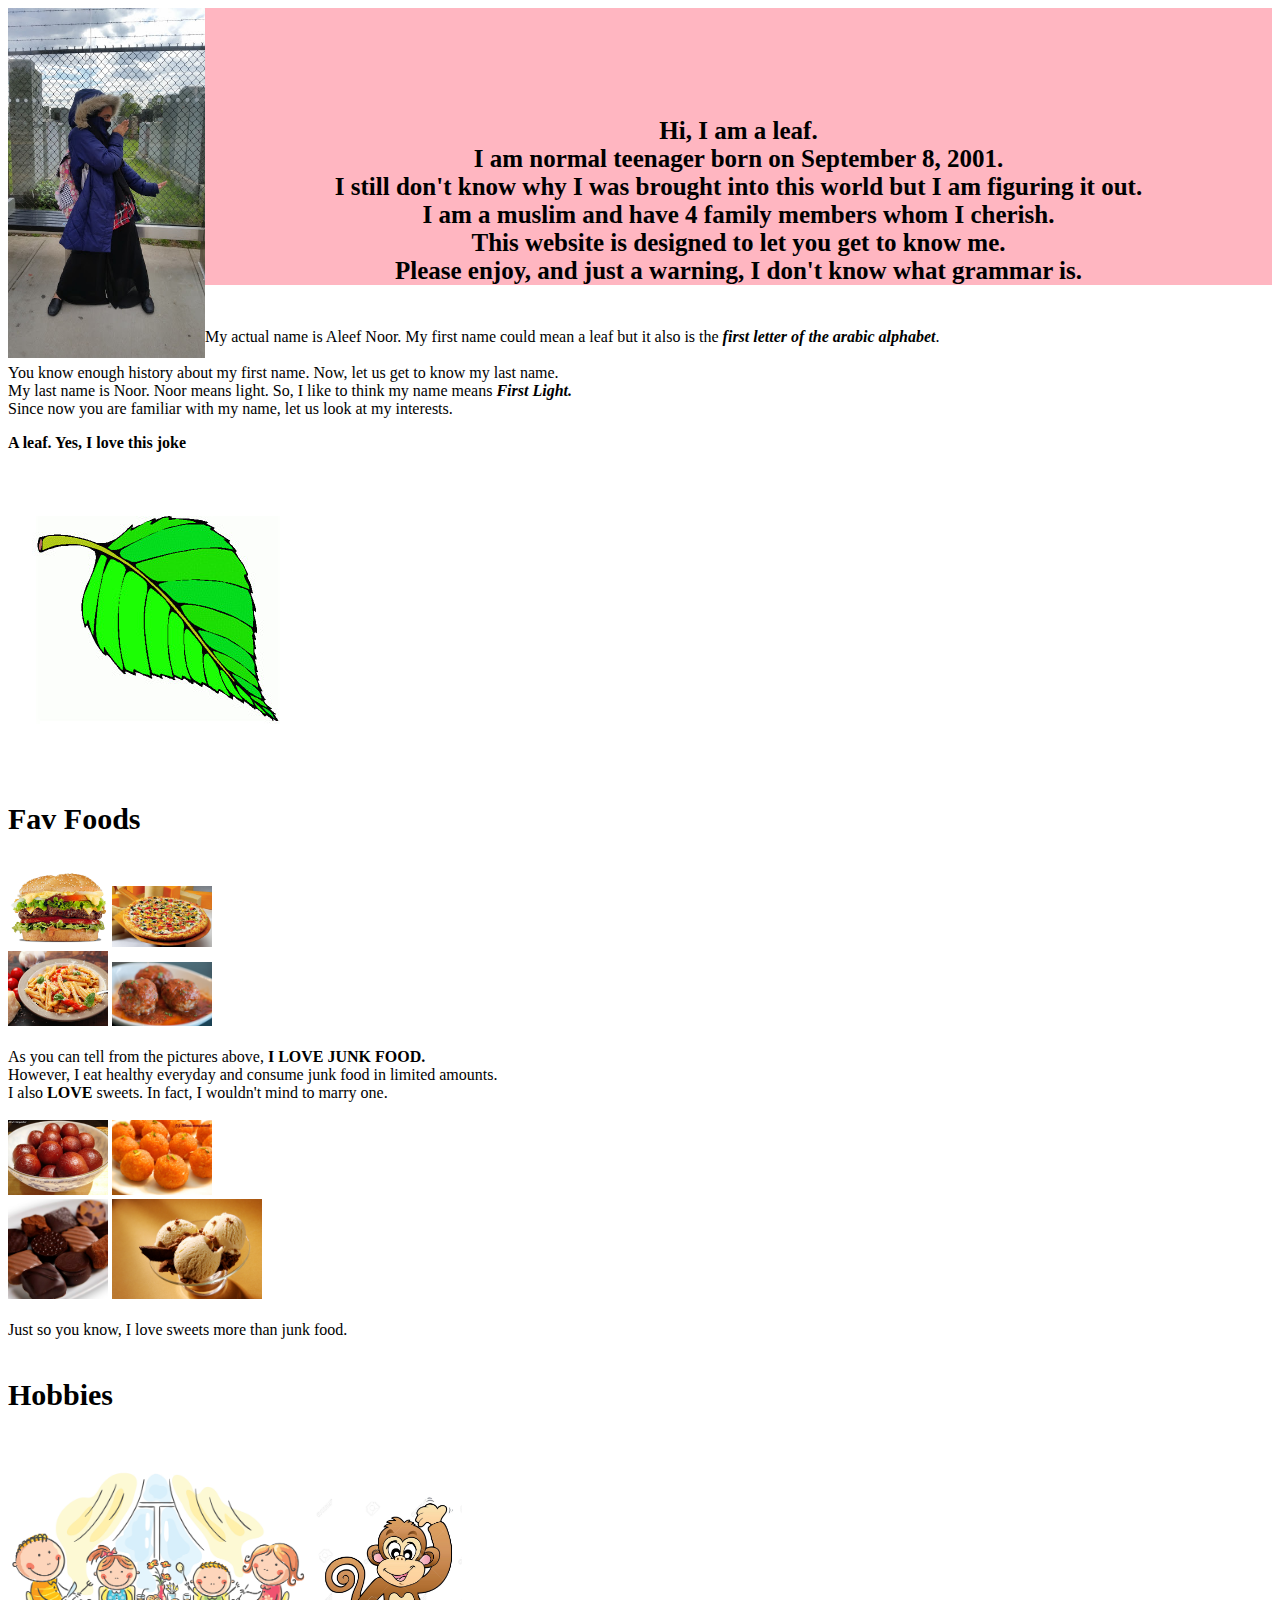
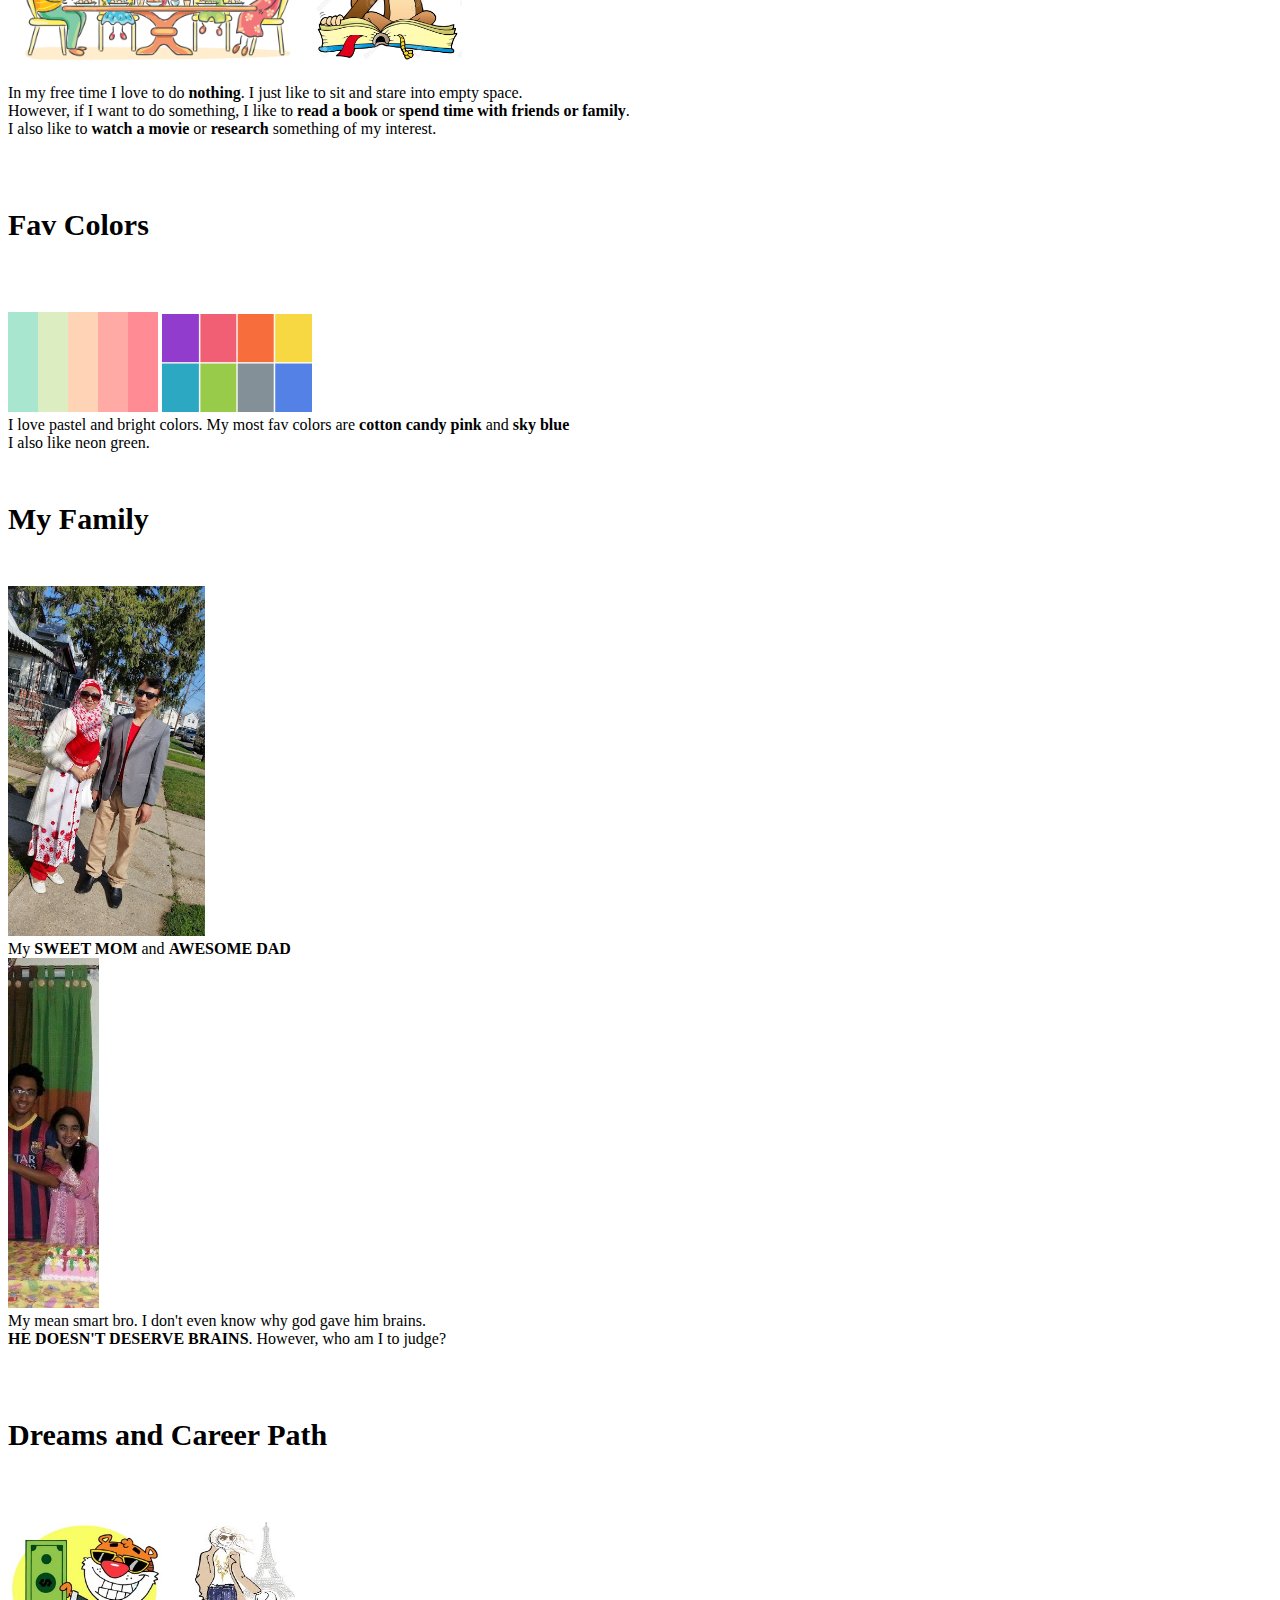
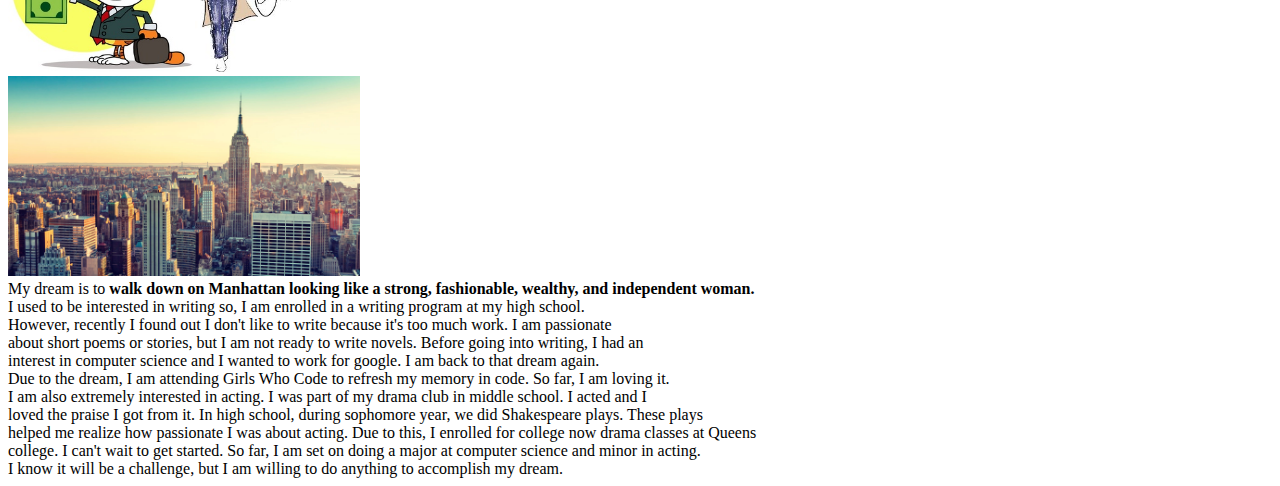
<file: index.html>
<!DOCTYPE html>

<html>
  <head>
    <title> Get To Know A Leaf </title>

    <style>
      h1 {font-size: 30px}
        h2 {font-size: 30px}  h3 {font-size: 30px}  h4 {font-size: 30px}  h5 {font-size: 30px}  h6 {font-size: 30px}
        div#section1 {
          background-color: lightpink;
          font-size: 25px
        }


    </style>
    </head>

  <body>
    <div id="section1" align="center">
      <img  align= "left" src="me.jpg" width:"300" height="350" >
      <br><br><br>
      <b><p> Hi, I am a leaf. <br> I am normal teenager born on September 8, 2001.<br> I still don't know why I was brought
        into this world but I am figuring it out. <br> I am a muslim and have 4 family members whom I cherish.<br> This website
        is designed to let you get to know me. <br> Please enjoy, and just a warning, I don't know what grammar is. </b> </p>
    </div>
    <div>
      <br> My actual name is Aleef Noor. My first name could mean a leaf but it also is the
      <i><b>first letter of the arabic alphabet</i></b>.
    </div>

    <div>
      <br> You know enough history about my first name. Now, let us get to know my last name. <br> My last name is Noor. Noor means light.
      So, I like to think my name means <b><i> First Light. </i></b>
      <br>Since now you are familiar with my name, let us look at my interests.
    </div>
    <div>
        <p><b> A leaf. Yes, I love this joke </b></p>
    </div>
  <img src= "leave-clipart.jpg">
</div>



<div>
<h3> Fav Foods </h3>
</div>

<div>
<img src= "hamburger.jpg" alt="juicy Hamburger" width="100"> <img src="pizza.jpg" width="100">
<br><img src="pasta.jpg" width="100"> <img src="meatballs.jpg" width="100">
</div>

<div>
  <br> As you can tell from the pictures above, <b> I LOVE JUNK FOOD.</B>
  <br>  However, I eat healthy everyday and consume junk food in limited amounts.
  <br>  I also <b> LOVE </b> sweets. In fact, I wouldn't mind to marry one.
</div>

<div>
<br> <img src= "Gulab.jpg" width="100"> <img src="lado.jpg" width="100">
  <br><img src="choco.jpg" width="100"> <img src="ice.jpg" width="150">
</div>

<div>
  <br> Just so you know, I love sweets more than junk food.
</div>

<div>
  <h4> Hobbies </h4>
</div>

<div>
  <br><img src="family.jpg" width="300"> <img src="monkey.jpg" width="150">
</div>

<div>
  <br> In my free time I love to do <b>nothing</b>. I just like to sit and stare into empty space.<br>
   However, if I want to do something, I like to <b>read a book</b> or <b>spend time with friends or family</b>.<br>
   I also like to <b>watch a movie</b> or <b>research</b> something of my interest.
 </div>

<div>
  <h6> Fav Colors </h6>
  <img src="color.png" width="150" height="100"> <img src="bright.jpg"width="150">
  <br>I love pastel and bright colors. My most fav colors are <b> cotton candy pink</b> and <b> sky blue </b>
  <br> I also like neon green.
</div>

<div>
  <h5> My Family </h5>
  <img src="mp.jpg" height="350" length="100"> <br>
  My <b>SWEET MOM</b> and <b>AWESOME DAD</b><br>
    <img src="bro.jpg" height="350" length="100"> <br>
    My mean smart bro. I don't even know why god gave him brains. <br><b> HE DOESN'T DESERVE BRAINS</b>.
    However, who am I to judge?
  </div>

<div>
  <h6> Dreams and Career Path </h6>
  <img src="m2.jpg" height="150"><img src="f.jpg"height="150" width="100"><br>
  <img src="mm.jpg" height="200" > <br>
  My dream is to <b> walk down on Manhattan looking like a strong, fashionable, wealthy, and independent woman. </b><br>
  I used to be interested in writing so, I am enrolled in a writing program at my high school. <br>
  However, recently I found out I don't like to write because it's too much work. I am passionate <br>
  about short poems or stories, but I am not ready to write novels. Before going into writing, I had an <br>
  interest in computer science and I wanted to work for google. I am back to that dream again. <br>
  Due to the dream, I am attending Girls Who Code to refresh my memory in code. So far, I am loving it. <br>
  I am also extremely interested in acting. I was part of my drama club in middle school. I acted and I <br>
  loved the praise I got from it. In high school, during sophomore year, we did Shakespeare plays. These plays <br>
  helped me realize how passionate I was about acting. Due to this, I enrolled for college now drama classes at Queens<br>
  college. I can't wait to get started. So far, I am set on doing a major at computer science and minor in acting. <br>
  I know it will be a challenge, but I am willing to do anything to accomplish my dream.
</div>
</file>
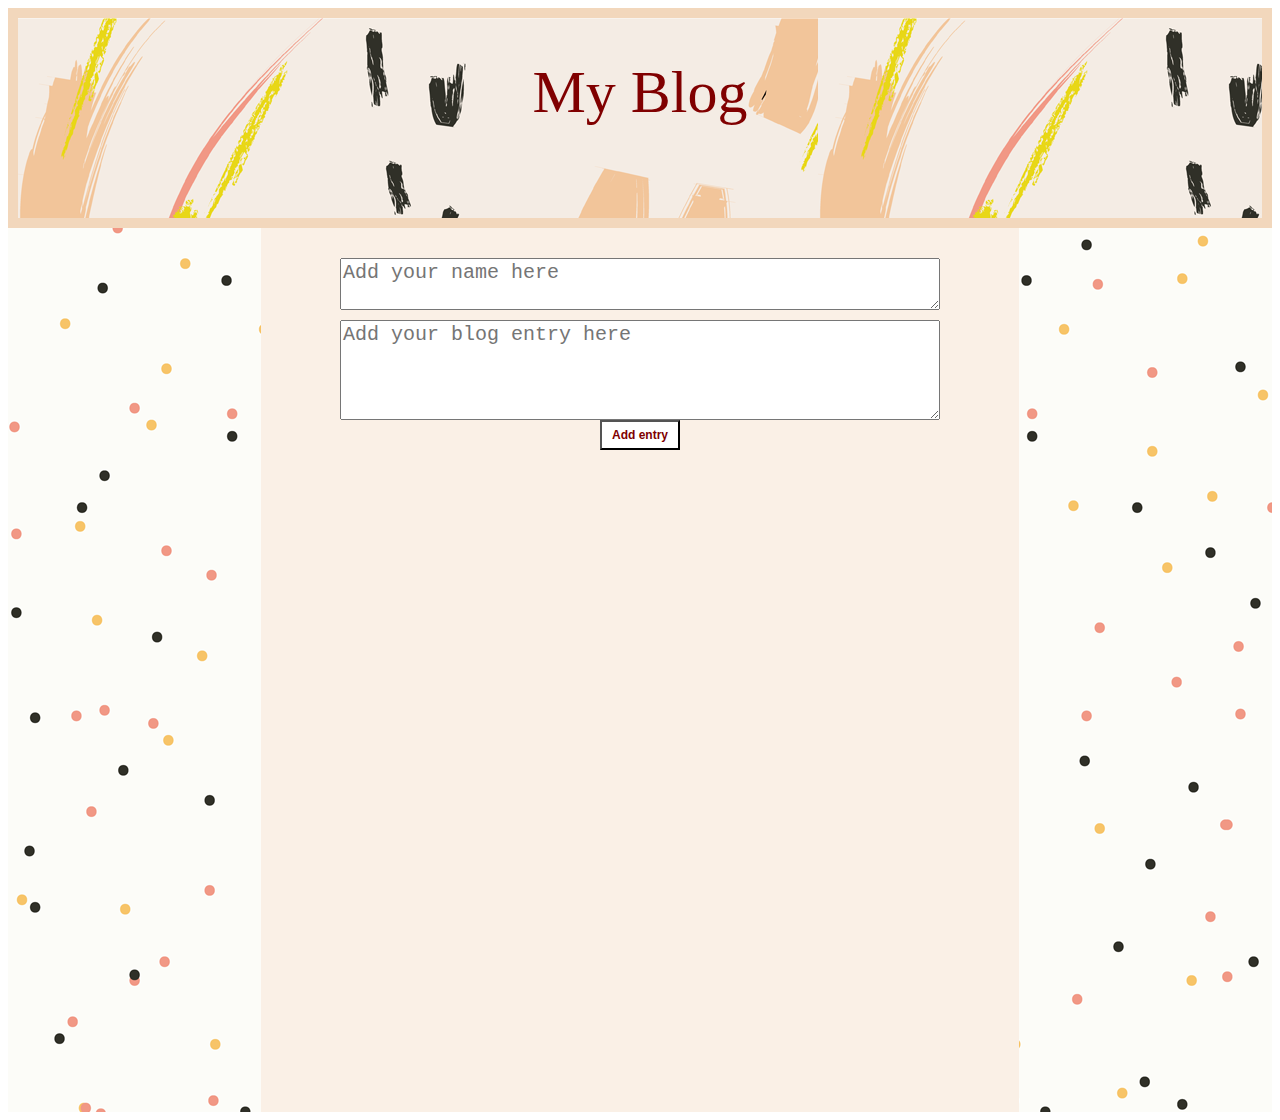
<file: blog/index.html>
<html>
  <head>
    <link href="main.css" rel="stylesheet" />
  </head>
  <body>
    <div class="header centerChildren"><div id="headerText">My Blog</div></div>
    <div id="blogBody">
      <div id="blogBodyInner">
        <div id="blogEntryContainer" class="centerChildren">
          <textarea id="blogEntryName" placeholder="Add your name here"></textarea>
          <textarea id="blogEntryText" placeholder="Add your blog entry here"></textarea>
          <br/>
          <button id="addEntryBtn" onclick="addEntryToBlog()">Add entry</button>
        </div>
        <div id="blogDetails">
        </div>
      </div>
    </div>
    <script src="blog.js" type="text/javascript"></script>
  </body>
</html>
</file>
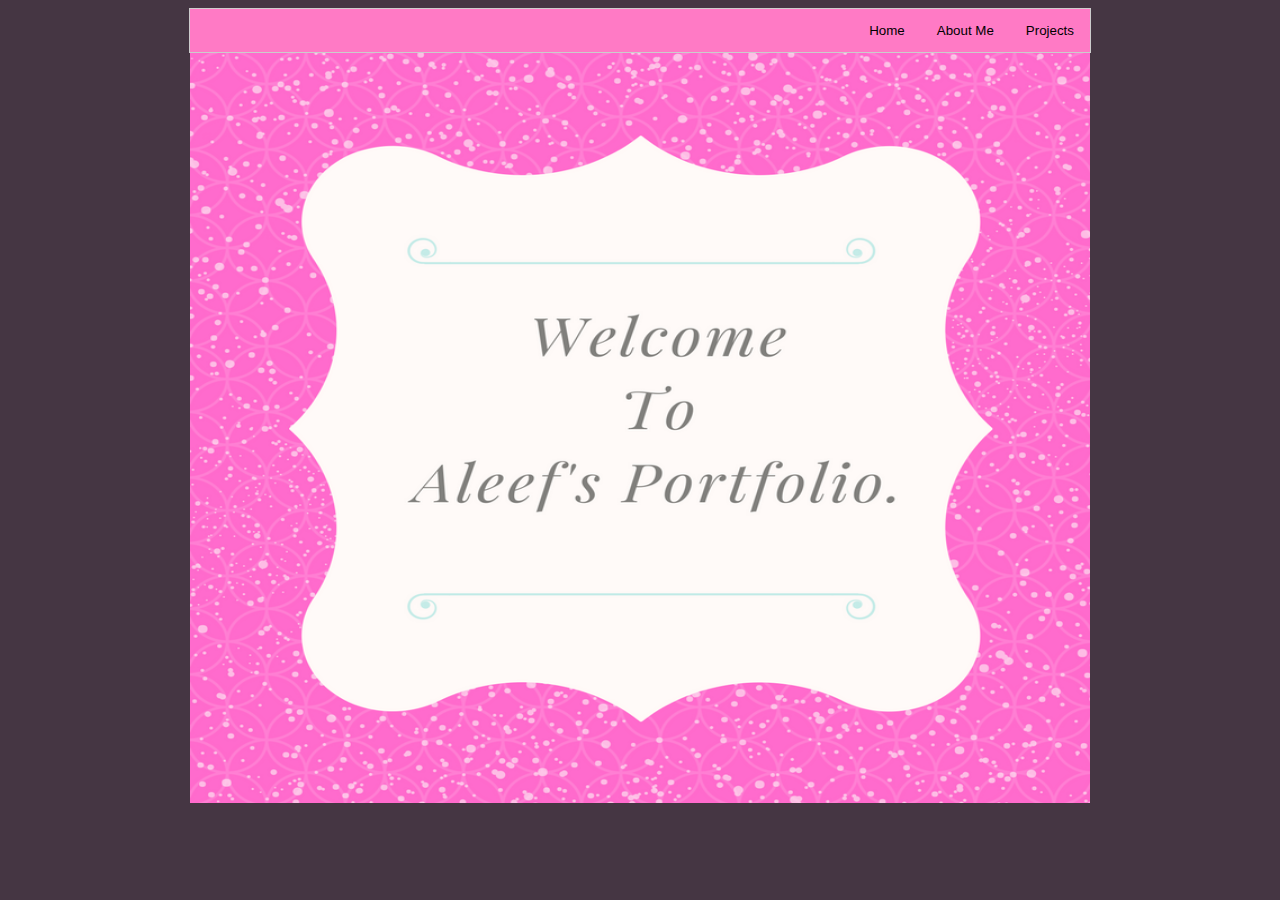
<file: images/index.html>
<!DOCTYPE html>

<html>
  <head>
    <title> Get To Know A Leaf </title>


<link rel="stylesheet" type="text/css" href="some.css" media="screen" />

    </head>
        <body>
        <div class="tab" align="center">
          <button class="tablinks" align="center"onclick="openCity(event, 'section8')">Projects</button>
          <button class="tablinks" align="center"onclick="openCity(event, 'section2')">About Me</button>
           <button class="tablinks" align="center"onclick="openCity(event, 'intro')" id="defaultOpen">Home</button>
        </div>


        <div id="intro" align="center" class="tabcontent">
          <img src="intro.png" align="center" width="900" height="750">
        </div>

        <div id="section2" class="tabcontent">
                <div class="tab2" >
              <button class="tablinks2" onclick="openCity2(event, 'section6')" id="defaultOpen2">My Family</button>
              <button class="tablinks2" onclick="openCity2(event, 'section4')">Hobbies</button>
              <button class="tablinks2" onclick="openCity2(event, 'section25')">My name</button>
              <div class="dropdown">
              <button class="tablinks2" onclick="openCity2(event, 'section3')">Favs</button>
              <div class="dropdown-content">
              <a onclick= "openCity2(event, 'section5')">Fav Colors</a>
              <a onclick= "openCity2(event, 'section3')">Fav Foods</a>
          </div>
        </div>
        </div>


        <div id="section25" class="tabcontent1">
             <b><h1 style="color: darkred;"> <br>All About Ma Name </h1></b>
                <b><p style="font-size: 25px; color: darkblue; ">My actual name is Afrah Aleef Noor. My first name could mean a leaf but it also is the 
            <i><b>first letter of the arabic alphabet</i></b>. Now, let us get to know my last name. <br> My last name is Noor. Noor means light.
            So, I like to think my name means <b><i> First Light. </i></b>

                  <br><b> A leaf. Yes, I love this joke </b></p>
                <img src= "leave-clipart.jpg" width="150" height="110"></p></b> 
        </div>

          <div id="section4" class="tabcontent1">
            <h1 style="color: indigo;"> Hobbies </h1>
            <img src="family.jpg" width="300"> <img src="monkey.jpg" width="150">
            <br>  <p1 style="font-size: 30px;color: midnightblue;" >  In my free time I love to do <b>nothing</b>. I just like to sit and stare into empty space.<br>
            However, if I want to do something, I like to <b>read a book</b> or <b>spend time with friends or family</b>.<br>
             I also like to <b>watch a movie</b> or <b>research</b> something of my interest.</p1>
          </div>

           <div id="section3" class="tabcontent1">
         <h1 style="color: Crimson;"> Fav Foods </h1>
                <img src= "hamburger.jpg" alt="juicy Hamburger" width="100"> <img src="pizza.jpg" width="100">
                <br><img src="pasta.jpg" width="100"> <img src="meatballs.jpg" width="100">
                  <br> <p3 style="font-size: 20px;color: maroon;"> As you can tell from the pictures above, <b> I LOVE JUNK FOOD.</b>
                  <br>  However, I eat healthy everyday and consume junk food in limited amounts.
                  <br>  I also <b> LOVE </b> sweets. In fact, I wouldn't mind to marry one.
                <br> <img src= "Gulab.jpg" width="100"> <img src="lado.jpg" width="100">
                  <br><img src="choco.jpg" width="100"> <img src="ice.jpg" width="150">
                  <br> Just so you know, I love sweets <b>MORE</b> than junk food.</p3> 
              </div>

            <div id="section5" class="tabcontent1" >
              <b><h7 style="font-size: 300%; color: dodgerblue;">  Fav Colors </h7></b>
              <br>
              <br><img src="color.png" width="150" > <img src="bright.jpg" width="150" >
              <br><p2 style="font-size: 30px; color: indigo;"> I love pastel and bright colors. My most fav colors are <b> cotton candy pink</b> and <b> sky blue. </b>
          I also like <b>neon green</b>. I dislike dark colors like black or maroon. They make me feel gloomy and dull. Bright and pastel colors cheer me up and make feel energetic</p2>
            </div>

           <div class="slideshow-container">
        <div id="section6" class="tabcontent1">
         <h1 style="color: orangered;"> My Family </h1>
             <div class="slides">
              <div style="color: darkred;"> Washington DC </div>
              <img src="5.jpg" height="350" length="100"> 
            </div>
             <div class="slides">
              <div style="color: darkmagenta;"> George Island Park </div>
              <img src="3.jpg" height="350" length="100"> 
            </div>
             <div class="slides">
             <div style="color: Navy ;"> Ireland Airport </div>
              <img src="7.jpg" height="350" length="100"> 
            </div>
            <div class="slides">
            <div style="color: midnightblue;"> Kuwait Hotel </div>
              <img src="6.jpg" height="350" length="100"> 
            </div>
            <p4 style="font-size: 20px;color: maroon">My <b>SWEET MOM</b> and <b>AWESOME DAD</b></p4>
            <div class="bslides">
             <br>
            <img src="bro.jpg" height="350" length="100"> 
            <div style="color: indigo;"> My 12th Birthday </div><br>
            </div>
            <div class="bslides">
            <br>
            <img src=" bro2.JPG" height="350"><br>
             <div style="color: blue;"> My bro winning an award meant for <b>SUPER</b> smart students in Oman. </div><br>
            </div>
            <p4 style="font-size: 20px;color: maroon"> My mean smart bro. I don't even know why god gave him brains. <br><b> HE DOESN'T DESERVE BRAINS</b>.
            However, who am I to judge?</p4>
                <div style="text-align:center">
                <span class="dot"></span> 
                <span class="dot"></span> 
                <span class="dot"></span>
                <span class="dot"></span> 
                </div>

                <div style="text-align:center"> 
                <span class="pot"></span> 
                <span class="pot"></span>  
                </div>
          </div>
              </div>
            

        </div>


        <div class="slideshow-container2">
          <div id="section8" class="tabcontent">
          <br>
          <h1 style="color: darkblue;"> My Girls Who Code Projects <h1>

          <div class="gslides fade">
           <img src="s1.PNG" height="350" length="100"> 
           <p style="color: darkred; font-size: 20px"> This is a "Get to Know Me" scratch project. Here is the link: <a href="https://scratch.mit.edu/projects/168507145"; style="color: dodgerblue;"> https://scratch.mit.edu/projects/168507145/  </p> </a>
           </div>

           <div class="gslides fade">
           <img src="s2.PNG" height="350" length="100"> 
           <p style="color: darkred; font-size: 20px"> This is a "Paddle Ball Game" scratch project. Here is the link: <a href="https://scratch.mit.edu/projects/168597089/"; style="color: dodgerblue;"> https://scratch.mit.edu/projects/168597089/ </p> </a>
           </div>

           <div class="gslides fade">
           <img src="s3.PNG" height="350" length="100">
           <br> 
           <p1 style="color: darkred; font-size: 20px"> This is another scratch game project. Here is the link: <a href="https://scratch.mit.edu/projects/168678289/"; style="color: dodgerblue;"> https://scratch.mit.edu/projects/168678289/ </p1></a>
           </div>

           <div class="gslides fade">
           <img src="g1.PNG" height="250" width="480" >
           <br>
           <p style="color:darkred; font-size: 20px"> These are some python projects. Here is the link: <a href="https://github.com/AleefNoor/AleefNoor.github.io/tree/master/Python"; style="color: dodgerblue;"> https://github.com/AleefNoor/AleefNoor.github.io/tree/master/Python</a></p>
           </div>


        <div>
        <a class="prev" onclick="plusSlides(-1)">&#8249;</a>
        <a class="next" onclick="plusSlides(1)">&#8250;</a>
        </div>

           <div style="text-align:center">
          <span class="got" onclick="currentSlide(1)"></span> 
          <span class="got" onclick="currentSlide(2)"></span> 
          <span class="got" onclick="currentSlide(3)"></span> 
          <span class="got" onclick="currentSlide(4)"></span> 
           </div> 
        </div>


        <div id="section7" class="tabcontent">
          <h1 style="color: slateblue;"> Dreams and Career Path </h1>
          <img src="m2.jpg" height="150"> <img src="f.jpg" height="150" width="100"><br>
          <img src="mm.jpg" height="200" > <br>
          <p2 style="font-size: 20px;color: darkblue;">My dream is to <b> walk down on Manhattan looking like a strong, fashionable, wealthy, and independent woman. </b><br>
          I used to be interested in writing so, I am enrolled in a writing program at my high school. <br>
          However, recently I found out I don't like to write because it's too much work. I am passionate <br>
          about short poems or stories, but I am not ready to write novels. Before going into writing, I had an <br>
          interest in computer science and I wanted to work for google. I am back to that dream again. <br>
          Due to the dream, I am attending Girls Who Code to refresh my memory in code. So far, I am loving it. <br>
          I am also extremely interested in acting. I was part of my drama club in middle school. I acted and I <br>
          loved the praise I got from it. In high school, during sophomore year, we did Shakespeare plays. These plays <br>
          helped me realize how passionate I was about acting. Due to this, I enrolled for college now drama classes at Queens<br>
          college. I can't wait to get started. So far, I am set on doing a major at computer science and minor in acting. <br>
          I know it will be a challenge, but I am willing to do anything to accomplish my dream. </p2>
        </div>

</body>
</html>

<script type="text/javascript" src="some.js"></script>
</file>
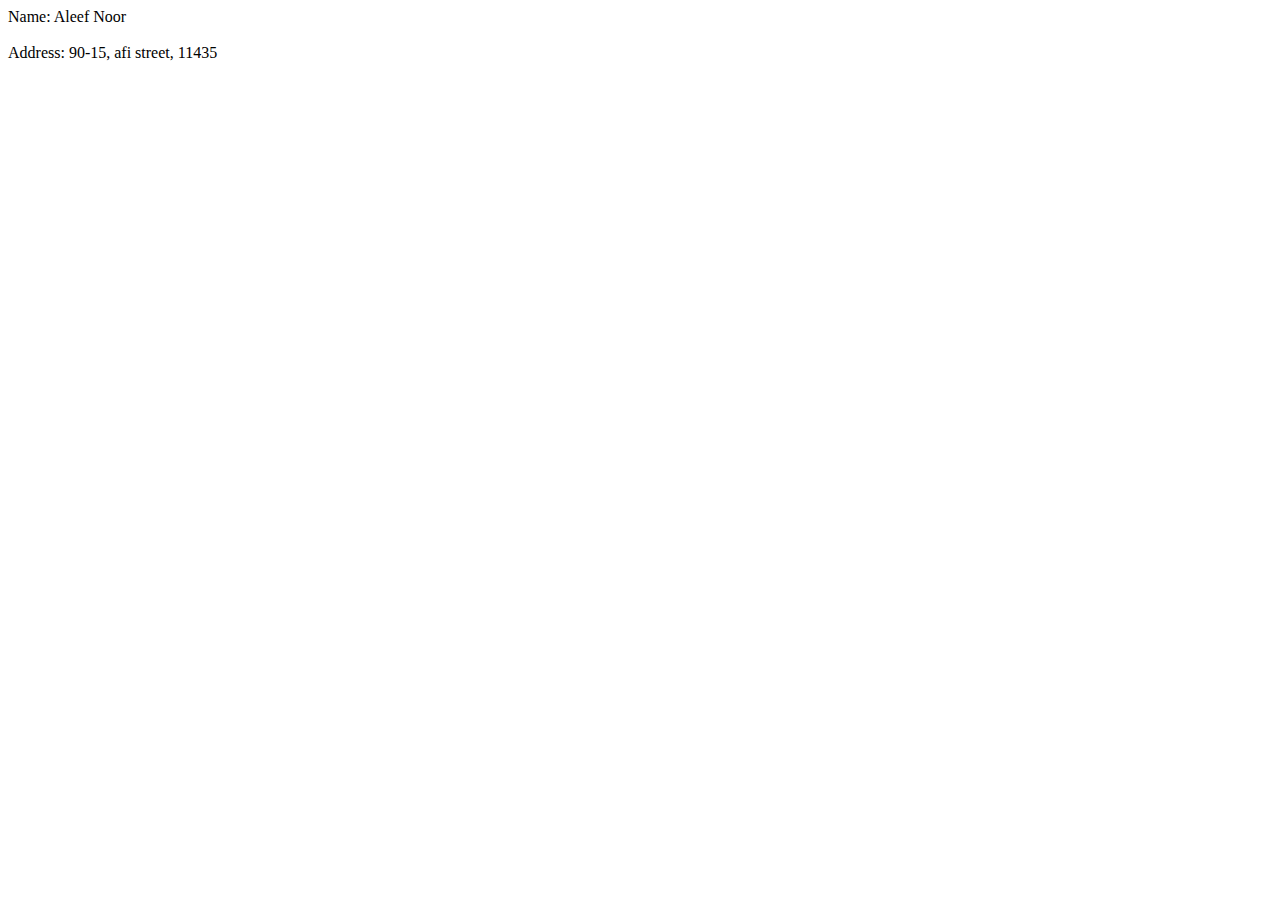
<file: Js/index.html>
<html>
  <head>
  </head>
  <body>
    <div>
      <span>Name: </span>
      <span id="myName"></span>
      <br/><br/>

      <span>Address: </span>
      <span id="myAddress"></span>
    </div>
    <script type="text/javascript" src="class_starter.js"></script>
  </body>
</html>
</file>
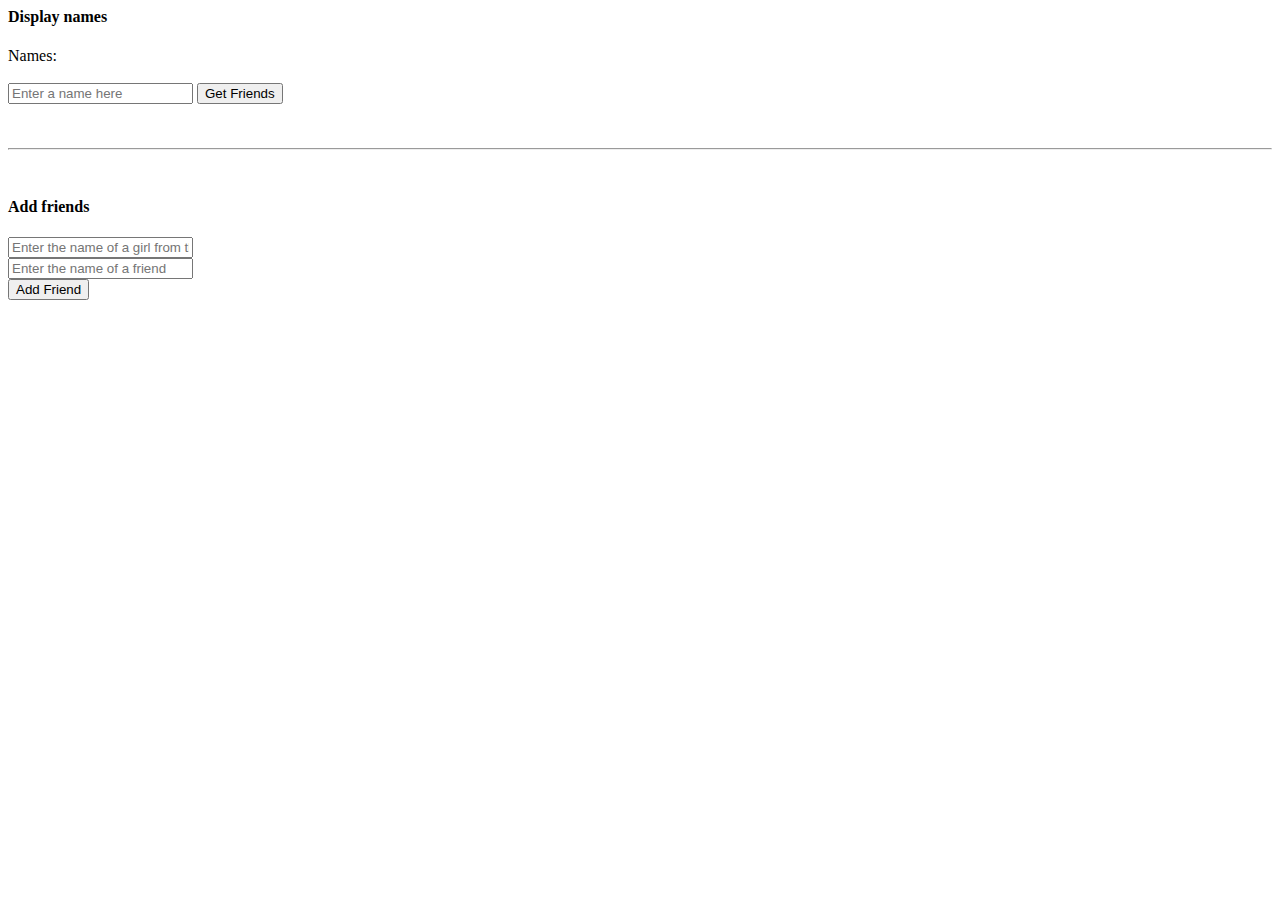
<file: social_network_starter/index.html>
<html>
  <head>
  </head>
  <body>
    <div>
      <h4>Display names</h4>
      <span>Names: </span>
      <span id="names"></span>
      <br/><br/>

      <input id="nameInput" placeholder="Enter a name here"></input>
      <button id="getNameBtn" onclick="getFriends()">Get Friends</button>
      <br/><br/>

      <div id="friends"></div>

      <br/><hr/><br/>

      <h4>Add friends</h4>
      <input id="nameOfGirl" placeholder="Enter the name of a girl from the list" />
      <br/>
      <input id="nameOfFriend" placeholder="Enter the name of a friend" />
      <br/>
      <button id="addFriend" onclick="addFriend()">Add Friend</button

    </div>
    <script type="text/javascript" src="social_network.js"></script>
  </body>
</html>
</file>
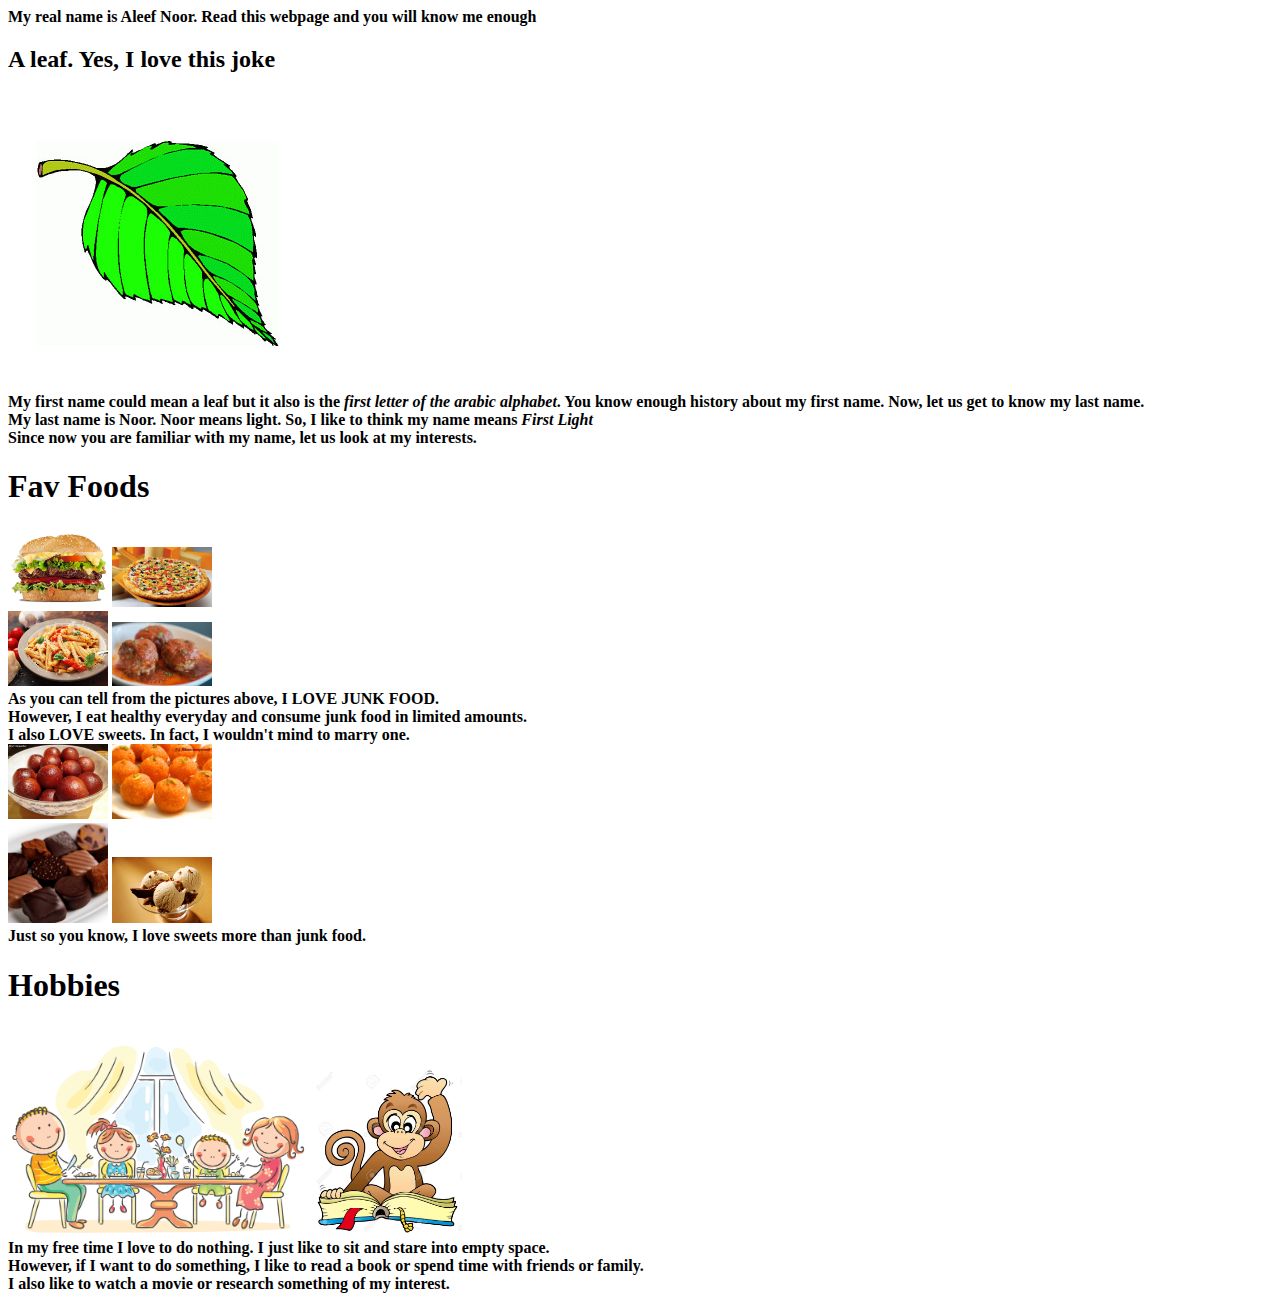
<file: index.html.html>
<html>
  <head>
  <title> Get To Know A Leaf </title>

  </head>
  <body>
  <b>  My real name is Aleef Noor. Read this webpage and you will know me enough <b>
  </body>
  </html>
  <!DOCTYPE html>
  <html>
  <body>

  <h2>A leaf. Yes, I love this joke</h2>
  <img src= "leave-clipart.jpg">
  </body>
  </html>


</head>
<body>
<br>My first name could mean a leaf but it also is the <i>first letter of the arabic alphabet</i>.
</body>
</html>

</head>
<body>
You know enough history about my first name. Now, let us get to know my last name. <br> My last name is Noor. Noor means light. So, I like to think my name means <b><i> First Light </i></b>
<br> Since now you are familiar with my name, let us look at my interests.
</body>
</html>

</head>
<body>
<h1> Fav Foods </h1>
</body>
</html>

<html>
<body>
<img src= "hamburger.jpg" alt="juicy Hamburger" width="100"> <img src="pizza.jpg" width="100">
<br><img src="pasta.jpg" width="100"> <img src="meatballs.jpg" width="100">
</html>
</body>

</head>
<body>
  <br> As you can tell from the pictures above, <b> I LOVE JUNK FOOD.</B>
  <br>  However, I eat healthy everyday and consume junk food in limited amounts.
  <br>  I also <b> LOVE </b> sweets. In fact, I wouldn't mind to marry one.
  </html>
  </body>

<html>
<body>
<br> <img src= "Gulab.jpg" width="100"> <img src="lado.jpg" width="100">
  <br><img src="choco.jpg" width="100"> <img src="ice.jpg" width="100">
</html>
</body>

</head>
<body>
  <br> Just so you know, I love sweets more than junk food.
  </html>
</body>

</head>
<body>
  <h1> Hobbies </h1>
</html>
</body>

<html>
<body>
  <br><img src="family.jpg" width="300"> <img src="monkey.jpg" width="150">
</html>
</body>

</head>
<body>
  <br> In my free time I love to do nothing. I just like to sit and stare into empty space.<br>
   However, if I want to do something, I like to read a book or spend time with friends or family.<br>
   I also like to watch a movie or research something of my interest.
   </html>
 </body>
</file>
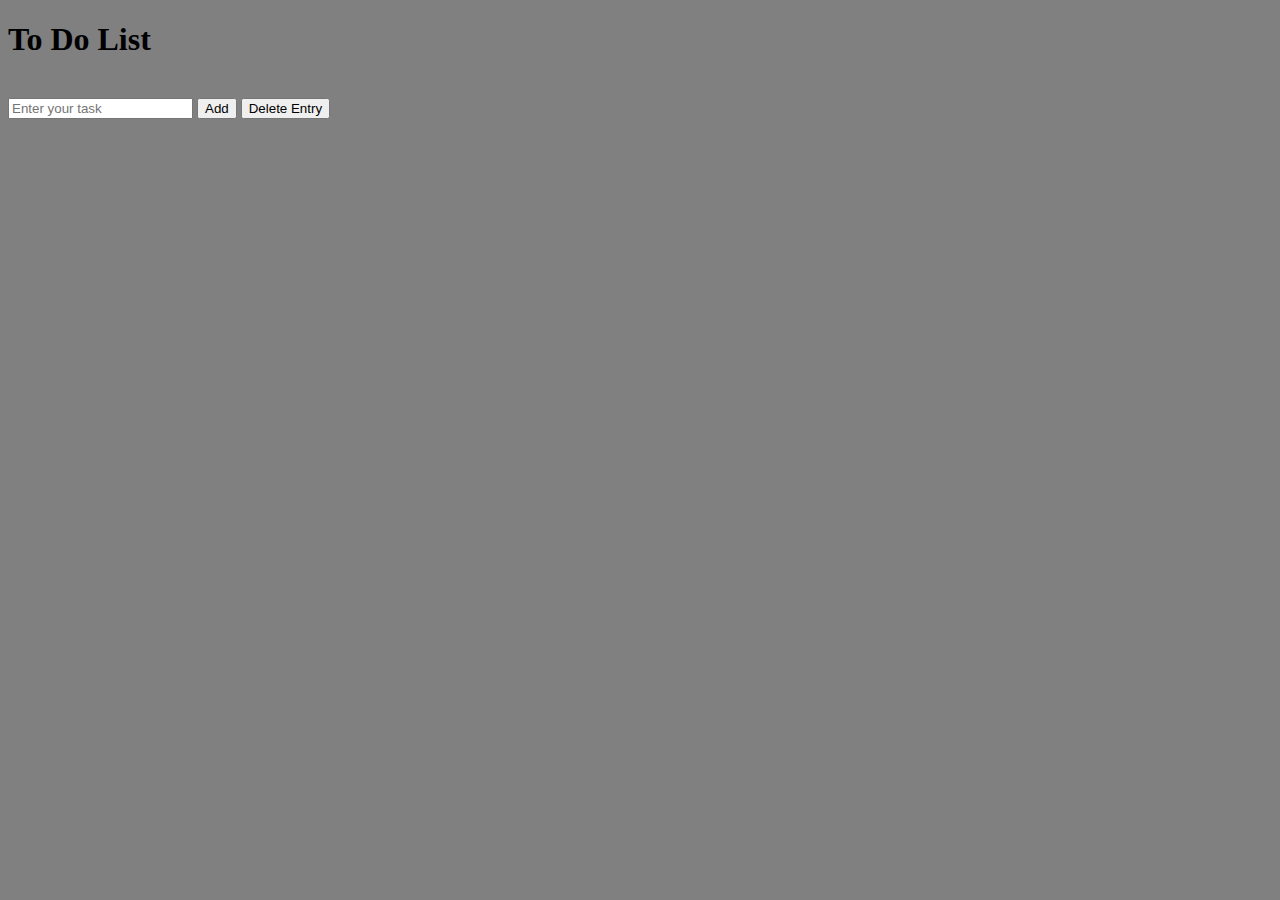
<file: todolist.html>
<!DOCTYPE html>
<html>
<head>

<style>

body{

	background-color: gray;
}
	.task{
		background-color: darkgray;
		font-size: 25px;
		color: maroon;
		max-width: 200px;
	}

</style>
</head>
<body>

<h1> To Do List</h1>
	<div id=array></div>
	<br>
	<input id="element"  placeholder="Enter your task"></input>
	<button id = "btn" onclick="add()">Add</button>
	<button id="btn1" onclick="Delete()">Delete Entry</button>

	<div id="answer"></div>
</body>
</html>
<script type="text/javascript">

function add() {
	var userinput= document.getElementById("element").value;
	var Newdivs= document.createElement('div');
	Newdivs.className = "task";
	Newdivs.innerHTML = userinput;
	var input= document.createElement('input');
	input.type= 'checkbox';
	input.className="box";
	Newdivs.appendChild(input);
	answer.appendChild(Newdivs);
    document.getElementById("element").value = "";
	}
function Delete() {
	var taskz= document.getElementsByClassName("task");
	var boxz= document.getElementsByClassName("box");
	
 for (var i = 0; i < boxz.length; i++) {
 	var el= taskz[i];
 	var eb= boxz[i];
 	if(eb.checked){
 		eb.remove();
 		el.remove();
 		i--
 	}
 }
	for (var i = 0; i < taskz.length; i++) {
 	var el= taskz[i];
 	var eb= boxz[i];
 	if(eb.checked){
 		eb.remove();
 		el.remove();
 	}
 }

}

</script>
</file>
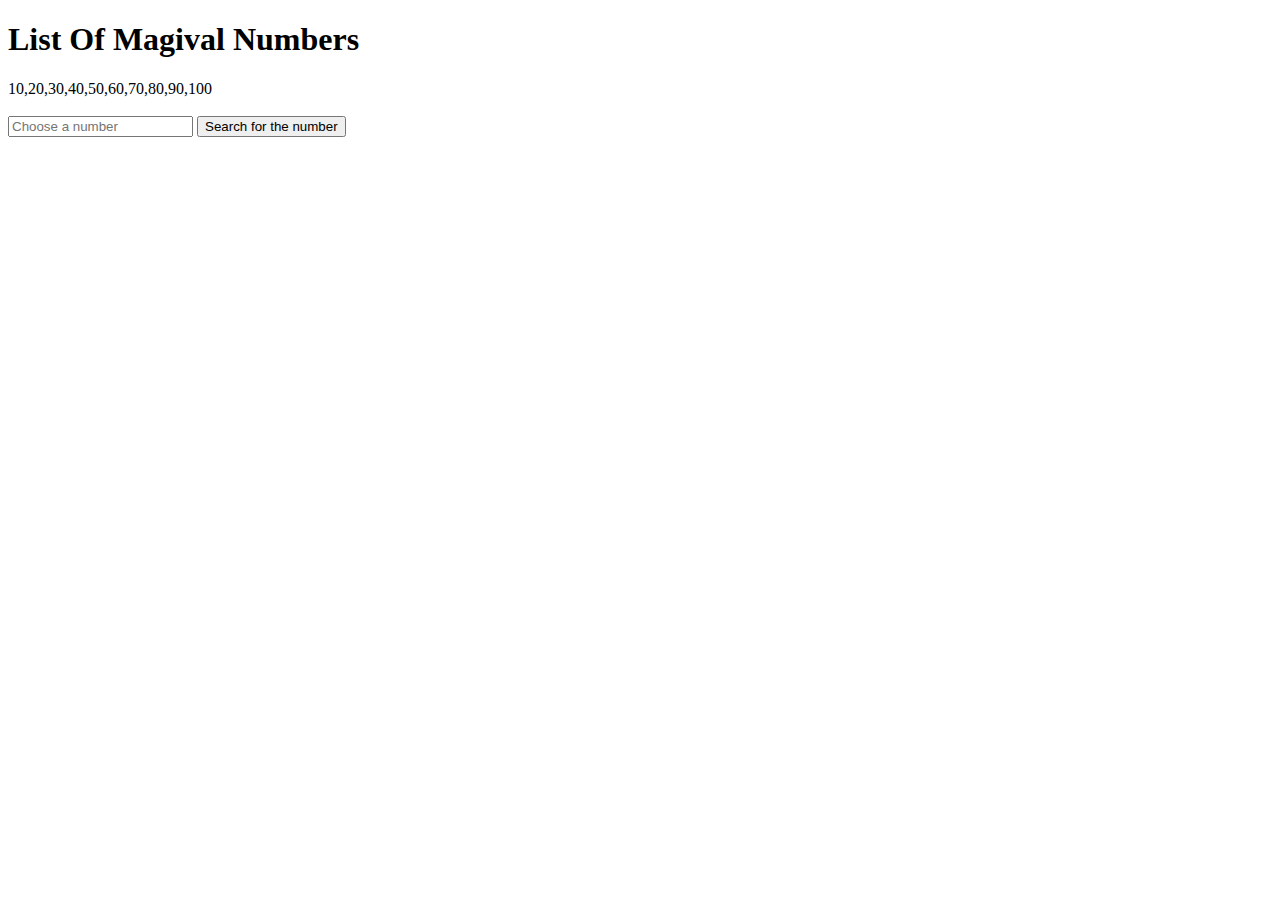
<file: Js/Binary Search.html>
<!DOCTYPE html>
<html>
<body>
	<h1> List Of Magival Numbers </h1>
	<div id=array></div>
	<br>
	<input id="element" placeholder="Choose a number"></input>
	<button id="btn" onclick="getindex()">Search for the number</button>

	<div id="answer"></div>

	<script type="text/javascript">
		var numbers = [10,20,30,40,50,60,70,80,90,100]
		document.getElementById('array').innerHTML= numbers
	function getindex() {
		var element = document.getElementById('element').value
		var firstindex= 0
		var lenghtofno= numbers.length-1
		var index
		var number

		while (firstindex <= lenghtofno)
		{
			index = (firstindex + lenghtofno)/2|0
			number= numbers[index]
			console.log(index)

			if (number == element){
				document.getElementById('answer').innerHTML= index
				break;
			}

			if (number < element){
				firstindex = index + 1
			}

			if (number > element){
				lenghtofno = index - 1
			}

			else {
				document.getElementById('answer').innerHTML= "This number doesn't exist in the array"
			}
		}
	}
</script>

</body>

</html>
</file>
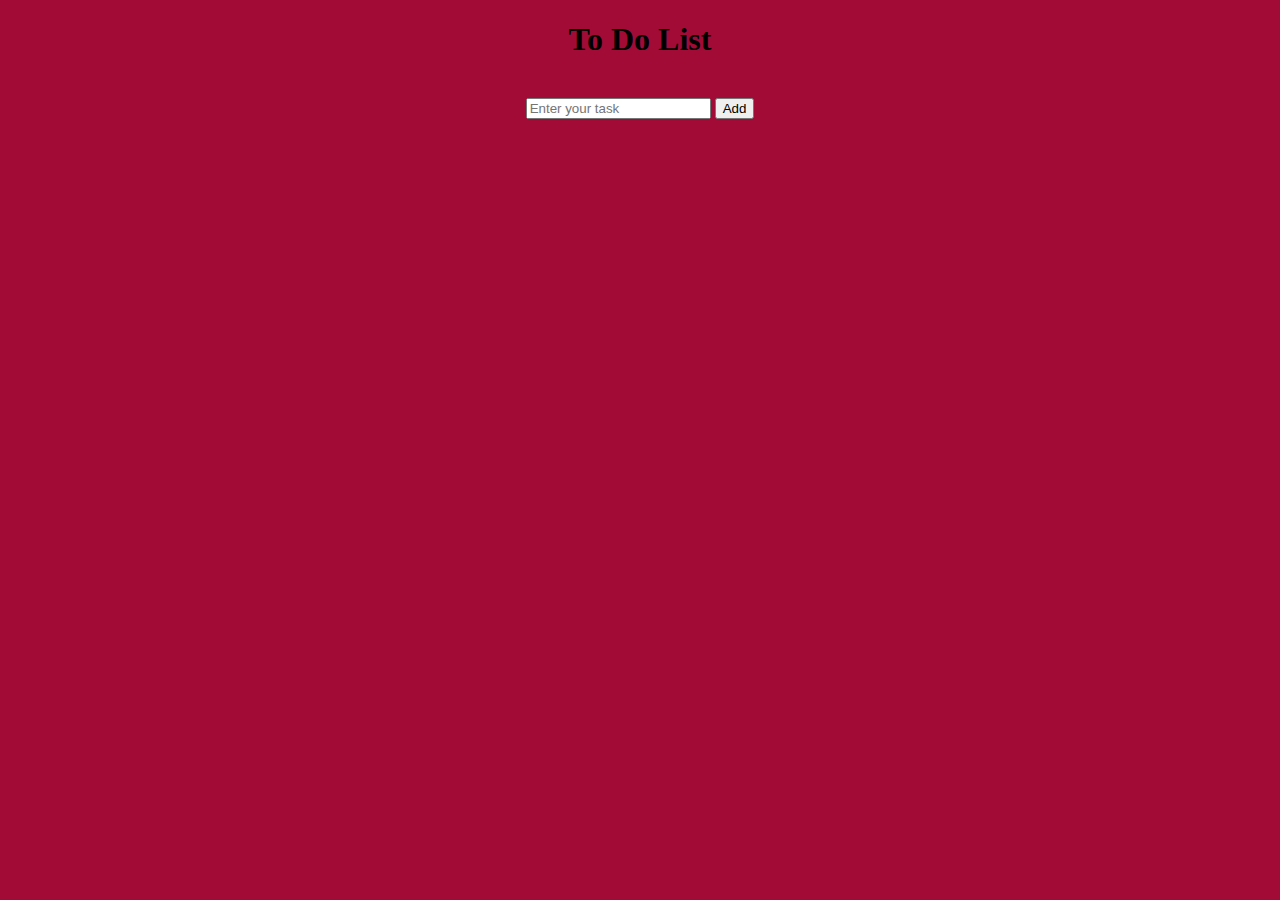
<file: Todo list/todolist.html>
<!DOCTYPE html>
<html>
<head>

<style>

body{

	background-color: #A30B37;
}
	.task{
		background-color: #A30B37;
		font-size: 25px;
	}

</style>
</head>
<body align="center">

<h1> To Do List</h1>
	<div id=array></div>
	<br>
	<input id="element"  placeholder="Enter your task"></input>
	<button id = "btn" onclick="addTodo()">Add</button>

	<div id="answer"></div>
</body>
</html>

<script src= "app_skeleton.js"></script>
<script src= "db.js"></script>
<!-- <script type="text/javascript">

function add() {
	var userinput= document.getElementById("element").value;
	var Newdivs= document.createElement('div');
	Newdivs.className = "task";
	Newdivs.innerHTML = userinput;
	var input= document.createElement('input');
	input.type= 'checkbox';
	input.className="box";
	Newdivs.appendChild(input);
	answer.appendChild(Newdivs);
    document.getElementById("element").value = "";
	}
function Delete() {
	var taskz= document.getElementsByClassName("task");
	var boxz= document.getElementsByClassName("box");
	
 for (var i = 0; i < boxz.length; i++) {
 	var el= taskz[i];
 	var eb= boxz[i];
 	if(eb.checked){
 		eb.remove();
 		el.remove();
 		i
 	}
 }
	for (var i = 0; i < taskz.length; i++) {
 	var el= taskz[i];
 	var eb= boxz[i];
 	if(eb.checked){
 		eb.remove();
 		el.remove();
 	}
 }

}

</script> -->
</file>
<file: blog/main.css>
body {
}

.centerChildren {
  text-align: center;
}

.header {
  font-size: 60px;
  font-family: fantasy;
  color:maroon;
  background-image: url("headerbg.png");
  height: 200px;
  border: 10px solid #f2d7bc;
}

#headerText {
  padding-top: 40px;
}

#addEntryBtn {
  width: 80px;
  height: 30px;
  background-color: white;
  color: maroon;
  font-size: 12px;
  font-weight: 700;
}

#blogEntryContainer {
  padding-top: 30px;
  padding-bottom: 40px;
}

#blogEntryText {
  height: 100px;
  width: 600px;
  font-size: 20px;
}

#blogEntryName {
  width: 600px;
  margin-bottom: 10px;
  font-size: 20px;
}

#blogDetails {
  width: 800px;
  padding-left: 30px;
  padding-right: 30px;
}

.blogEntry {
  margin-bottom: 5px;
  font-size: 20px;
  color: maroon;
}

.blogDate {
  margin-bottom: 20px;
  font-size: 12px;
  color: maroon;
}

#blogBody {
  background-image: url("blogbg.png");
  height: 100%;
  border-top
}

#blogBodyInner {
  width: 60%;
  margin: 0 auto;
  background-color: linen;
  height: 100%;
}
</file>
<file: images/some.css>
body {font-family: "Lato", sans-serif;
      background-color: #453643;
  }
div.tab {
    overflow: hidden;
    border: 1px solid #ccc;
    background-color: #FF7AC5;
    width: 900px;
    margin: auto;
    left: 300px;
}

div.tab button {
    background-color: inherit;
    float: right;
    border: none;
    outline: none;
    cursor: pointer;
    padding: 14px 16px;
    transition: 0.3s;
}
div.tab button:hover {
    background-color:  #A6B1E1;
}

.tabcontent {
    display: none;
    font-size: 20px;
    border-top: none;
    margin: auto;
}

div.tab2 {
    float: left;
    border: 1px solid #ccc;
    background-color: #6E44FF;
    width: 30%;
    height: 300px;
}

/* Style the buttons inside the tab */
div.tab2 button {
    display: block;
    background-color: #6E44FF;
    color: black;
    padding: 22px 16px;
    width: 100%;
    border: none;
    outline: none;
    text-align: left;
    cursor: pointer;
    transition: 0.3s;
    font-size: 17px;
}

/* Change background color of buttons on hover */
div.tab2 button:hover {
    background-color: #430FFF;
}

/* Create an active/current "tab button" class */
div.tab2 button.active {
    background-color: #100B56;
}

/* Style the tab content */
.tabcontent1 {
    float: left;
    padding: 0px 12px;
    border: 1px solid #ccc;
    width: 58.8%;
    max-height: 1000px;
}




.dropdown-content {
    display: none;
    position: absolute;
    background-color: #3F88C5;
    min-width: 160px;
    box-shadow: 0px 8px 16px 0px rgba(0,0,0,0.2);
    z-index: 1;
}

.dropdown-content a {
    color: black;
    padding: 12px 16px;
    text-decoration: none;
    display: block;
}

.dropdown-content a:hover {background-color: #003049}

.dropdown:hover .dropdown-content {
    display: block;
}

        div#intro {
        height: 580px;
        width:  90.7%;

        }
        div#section1 {
          background-color: lightpink;
          background-image: url("back1.jpg");
           font-size: 27px;
             width:  90.7%;
         }

        div#section25 {
          background-color: powderblue;
          background-image: url("back3.png"); 
         

         }
        div#section3 {
          background-color: plum;
          background-image: url("back4.png");
         
        }
        div#section4 {
          background-color: LightSalmon;
           background-image: url("back5.jpg");
        
        }
        
         div#section5 {
          background-color: LightGreen;
           background-image: url("back6.jpg")
        }

        div#section6 {
          background-color: yellow;
          background-image: url("back7.png");
          
         }
         div#section7 {
          background-color: Crimson;
           background-image: url("back8.jpg");
           width:  90.7%
        }
        div#section8{
          background-color: Crimson;
           background-image: url("back2.jpg");
          width:  90.7%;}
            
      
          .prev, .next {
            cursor: pointer;
            position: absolute;
            top: 50%;
            width: auto;
            padding: 16px;
            margin-top: -22px;
            color: indigo;
            font-weight: bold;
            font-size: 95px;
            transition: 0.6s ease;
            border-radius: 0 3px 3px 0;}

            .next {
            right: 860px;
            border-radius: 3px 0 0;}
          }
</file>
